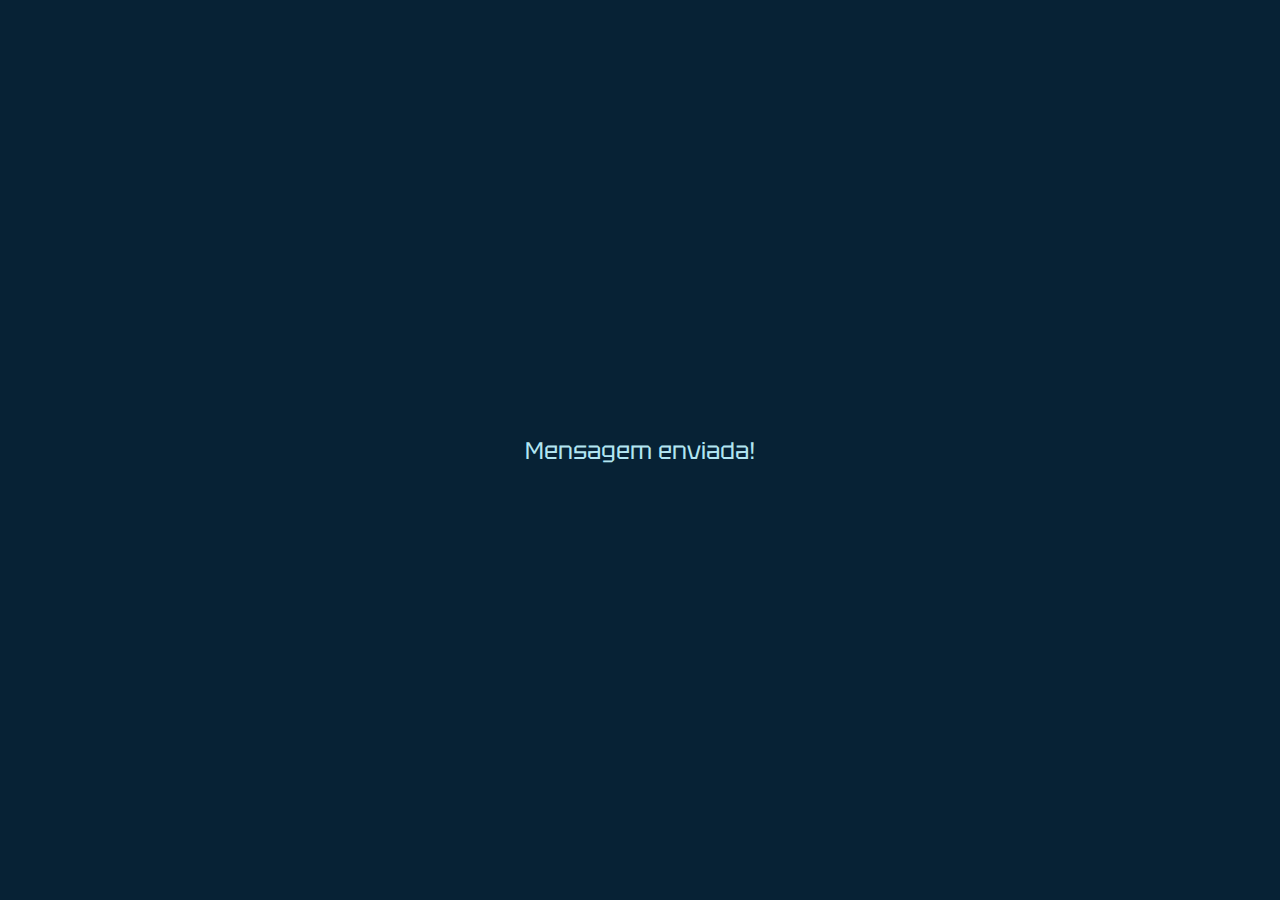
<file: email-enviado.html>
<!DOCTYPE html>
<html lang="pt-br">
<head>
    <meta charset="UTF-8">
    <meta name="viewport" content="width=device-width, initial-scale=1.0">
    <meta http-equiv="X-UA-Compatible" content="IE=edge">
    <link rel="stylesheet" href="./styles/style.css">


    <title>Portfolio</title>
</head>

<body class="send">
    Mensagem enviada!
</body>
</html>
</file>
<file: styles/style.css>
@import url('https://fonts.googleapis.com/css2?family=Tektur&display=swap');

:root{
  --cor-fundo: #072235;
  --cor-fonte:#b2e6f2;
  --cor-fundo-rodape: #6de0e4;
  --cor-destaque:#2495a6;
}

* {
  margin: 0;
  padding: 0;
} 

body{
  box-sizing: border-box;/*garante que o filho não saia do pai*/
  background-color: var(--cor-fundo);
  color: var(--cor-fonte);
  font-family: 'Tektur', cursive;
  font-size: 1.5rem;
  height: 100vh;/*ocupa 100% da tela*/
  
  
}

.container{
  background-color: var(--cor-fundo-rodape);
  display: flex;
  align-items: center;
  
  gap: 150px;/*afasta o logo do texto no rodape*/
  padding: 2% 10%;
  color: var(--cor-fundo);

}

/*HOME*/
.menu{
  /*display: inline;*/
  list-style: none;
  display: flex;
  justify-content: space-between;
  align-items: center;
}

.menu__link {
  text-decoration: none;
  display: inline-block;
  vertical-align: middle;
  float: none;
  color: var(--cor-fundo);
  padding: 10px;
}
.menu__link:visited {
  color: var(--cor-destaque);
}
.menu__link:hover {
  color: yellow;
  font-size: 3rem;
  font-weight: 600;
}

.menu__link:active {
  color: green;
}   

.apresentacao{
  /*essas 4 propriedades mantem alinhado a esq*/
  display: flex;
  align-items: center;
  gap: 80px;/*afasta o logo do texto no rodape*/
  padding: 2% 10%; 
}

.apresentacao__conteudo__titulo{
  color: var(--cor-destaque);
  padding: 2%;
  text-align: center;
}
.apresentacao__conteudo__texto{
  padding: 2% 1%;
  text-align: left;
  display: flex;
  flex-direction: column;
}
.apresentacao__links{
  padding: 2% 1%;
  text-align: center;
}
.destaque{
  color: var(--cor-destaque);
  display: inline;
}

ion-icon {
  color: var(--cor-destaque);
  font-size: 2.5rem;
  padding: 5%;
}

ion-icon:hover{
  color: yellow;
  filter: blur(2px);
  font-size: 3.43rem;
}

.fotoElania{
  border-radius: 500px;
  border: 4px solid var(--cor-fundo-rodape);
  background-color: var(--cor-fonte);
  padding: 2%;
}

.fotoElania:hover{
  background-color: var(--cor-destaque);
  opacity: 0.20 ;
  filter: blur(2px);
}
.logosenac img{
  width: 150px;
  height: 86px;
}

/*easter egg*/
.rodape__texto{
  color: #6de0e4;
}
.rodape__texto:hover{
  color: var(--cor-fundo);
  text-align: center;
  font-weight: 600;
}
/*SOBRE*/
.hobbie{
  padding: 1% 0% 1% 10%;
}
.hobbie-titulo{
  padding: 1%;

}
.cards{
  display: flex;
  flex-direction: row;
  flex-wrap: wrap;

}

.flip-card {
  background-color: transparent;
  width: 300px;
  height: 300px;
  perspective: 1000px;
  padding: 1%;

}
  
.flip-card-inner {
  position: relative;
  width: 100%;
  height: 100%;
  text-align: center;
  transition: transform 0.6s;
  transform-style: preserve-3d;
  box-shadow: 0 4px 8px 0 rgba(0,0,0,0.2);
  
}
 
.flip-card:hover .flip-card-inner {
  transform: rotateY(180deg);

}
  
.flip-card-front, .flip-card-back {
  position: absolute;
  width: 100%;
  height: 100%;
  -webkit-backface-visibility: hidden;
  backface-visibility: hidden;

}
  
.flip-card-front {
  background-color: var(--cor-fonte);
  color: var(--cor-fundo);
  text-align: center;

}

/*separar texto dentro do card*/
.flip-texto{
  padding: 5%;
}
  
.flip-card-back {
  background-color: var(--cor-fonte);
  color: var(--cor-fundo);
  transform: rotateY(180deg);

}

/*curriculo*/
.profissional{
  padding: 1% 0% 1% 10%;
}
.profissional__topicos{
  padding: 1%;

}

.lista__cursos{
  list-style: none;
}

[name="document-text-outline"] {
  color: var(--cor-destaque);
}
.lista__cursos__icon{
  display: flex;
  align-items: center;
  padding: 1%;
}

summary{
  padding: 1% 0% 1% 1%; 
  list-style-type: '♣';
  
  color: var(--cor-destaque);
  cursor: pointer;
}
summary:hover{
  color: yellow;
}
.sumario{
  padding: 1% 5%;
 
}

/*contato*/
.form{
  padding: 2% 10%;
  display: flex;
  justify-content: center;
}

.form form{
  width: 600px;
  display: flex;
  flex-direction: column;
  align-items: center;
}
.form h2{
  color: var(--cor-destaque);
  font-size: 2rem;
  margin-bottom: 2%;

}
.form label{
  font-size: 1rem;
  margin-bottom: 2%;

  
}
.form input{
  height: 40px;
}

.form input, .form textarea, .form button{
  background-color: var(--cor-fonte);
  border: 5px solid var(--cor-destaque);
  border-radius: 10px;
  padding: 1px;
  margin-bottom: 24px; /*afasta texto email da caixa de cima*/
}

.form input:focus, .form textarea:focus{
  outline: 2px solid var(--cor-destaque);
  /*para a borda nao ficar preta*/
}
.form button{
  /*enviar*/
  height: 40px;
  background-color: var(--cor-destaque);
  color: var(--cor-fundo);
  border: none;
  border-radius: 12px;

  font-size: 1rem;
  font-weight: 600;
  cursor: pointer;
}

button:hover{
  background-color: yellow;
}

/*BOTAO HAMBURGUER*/
.botao__menu{
  display: none;
}

.invisible{
  display: none; /*para deixar menu invisivel e so´aparecer ao clicar no icone menu*/
}
  
/*email Enviado*/
.send{
  display: flex;
  justify-content: center;
  align-items: center;
}

/*JS*/
#nome-autor::after{
  content: "|";
  animation: piscar 0.65s infinite;
}

@keyframes piscar{
  0%{
    opacity: 0;
  }
  50%{
    opacity: 1;
  }
  100%{
    opacity: 0;
  }
}

/*Responsividade */

.menuMob{
  display: none;
}
@media (max-width: 1440px){
  .container{
    width: auto;
    display: flex;
    flex-wrap: wrap;
  }
 
 .form input, .form textarea, .form button {
  width: 50%;
 }
}
/*MENU MOBILE*/

@media (max-width: 768px) {
  
  .menu{
    display: none;
  }
  .menuMob {
    display: flex;
    flex-direction: column;
    background-color: var(--cor-fundo-rodape);
    list-style: none;
  }

  .botao__menu{
    display: initial;
  }

  .container{
    display: flex;
    flex-direction: row;
  }
}
</file>
